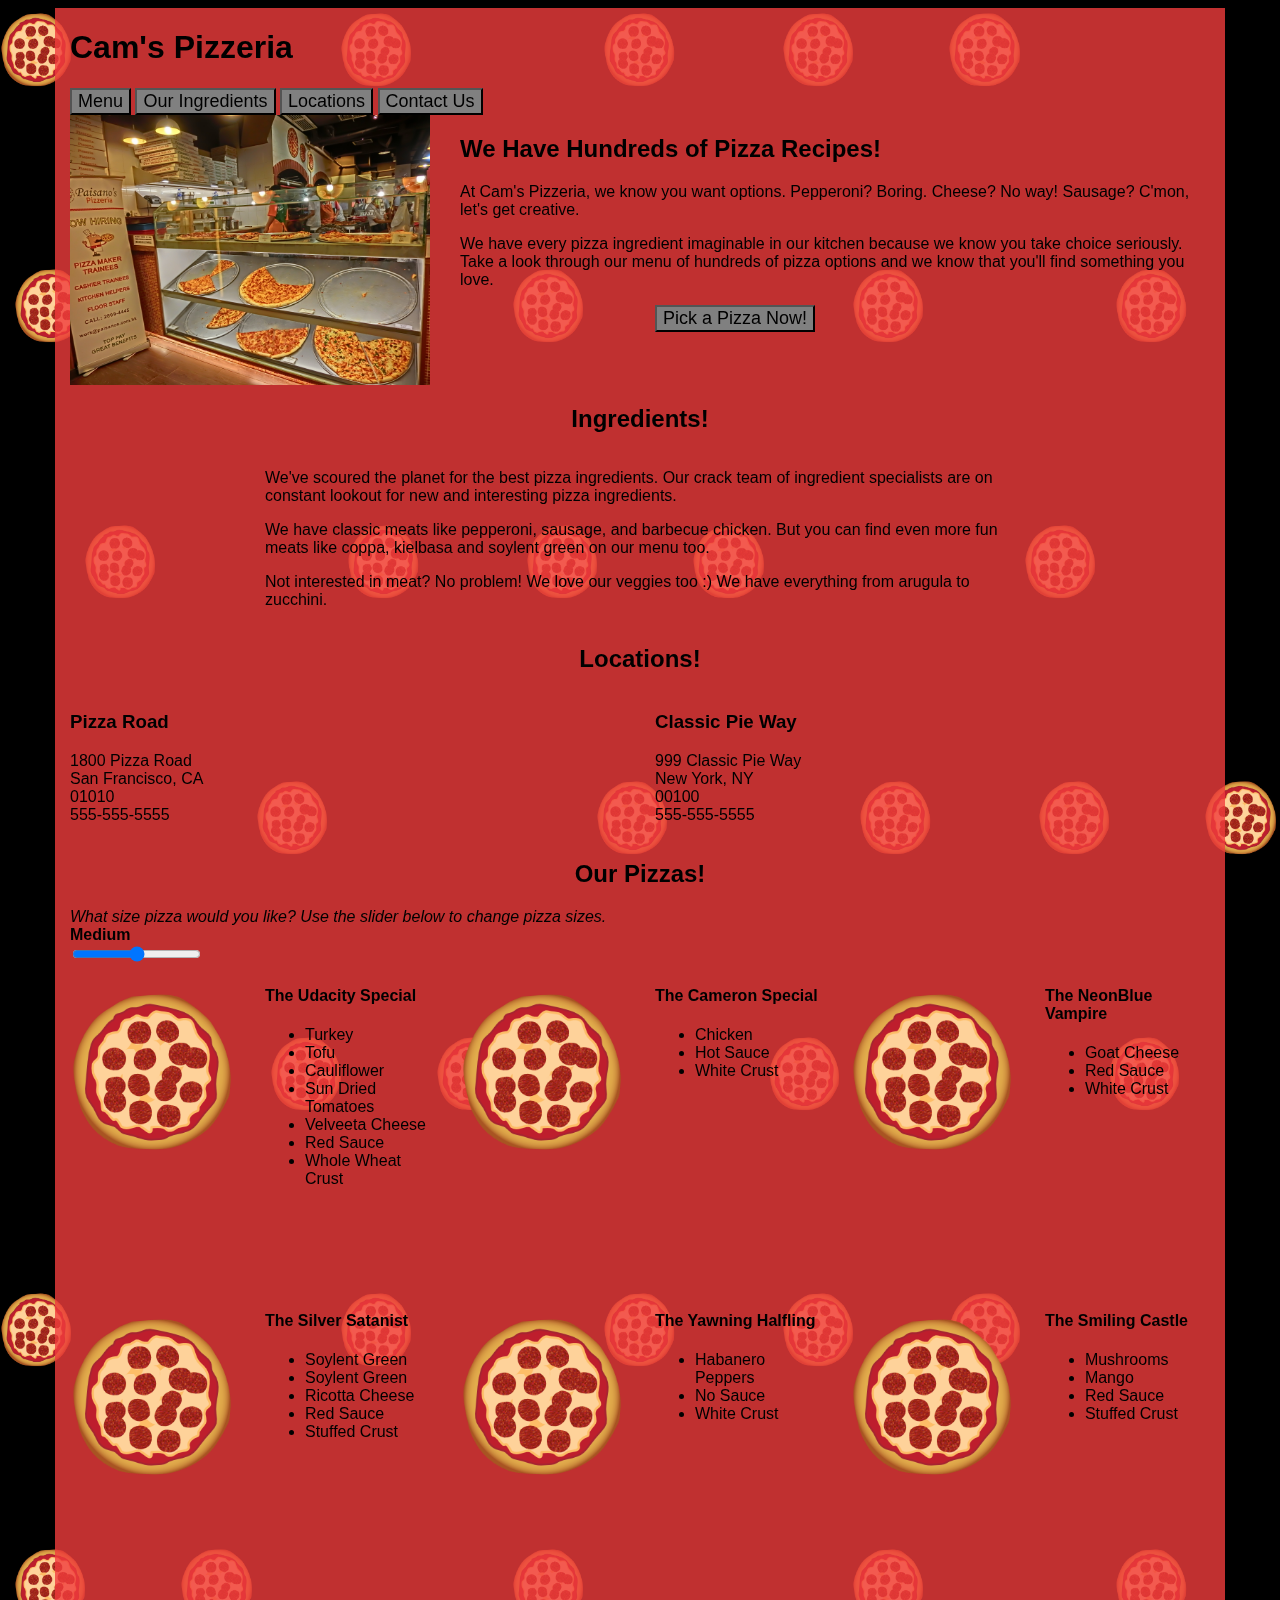
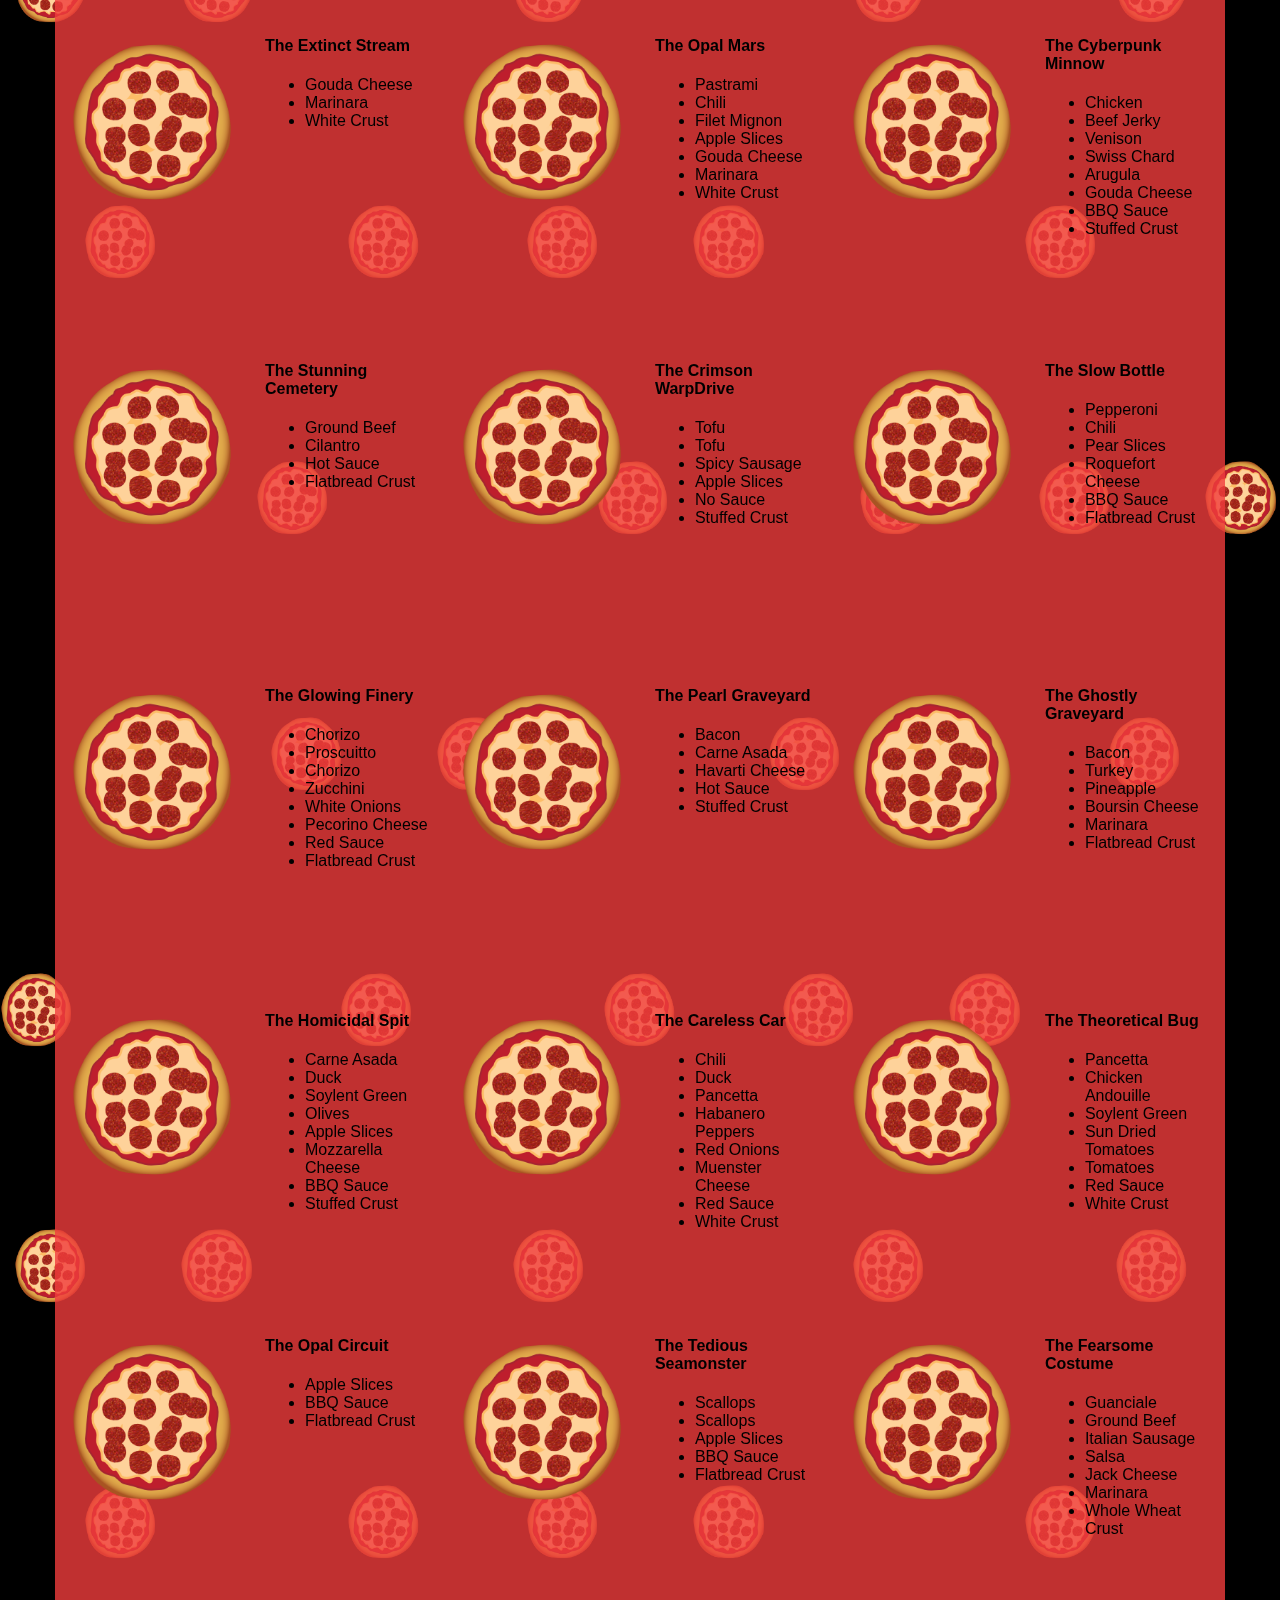
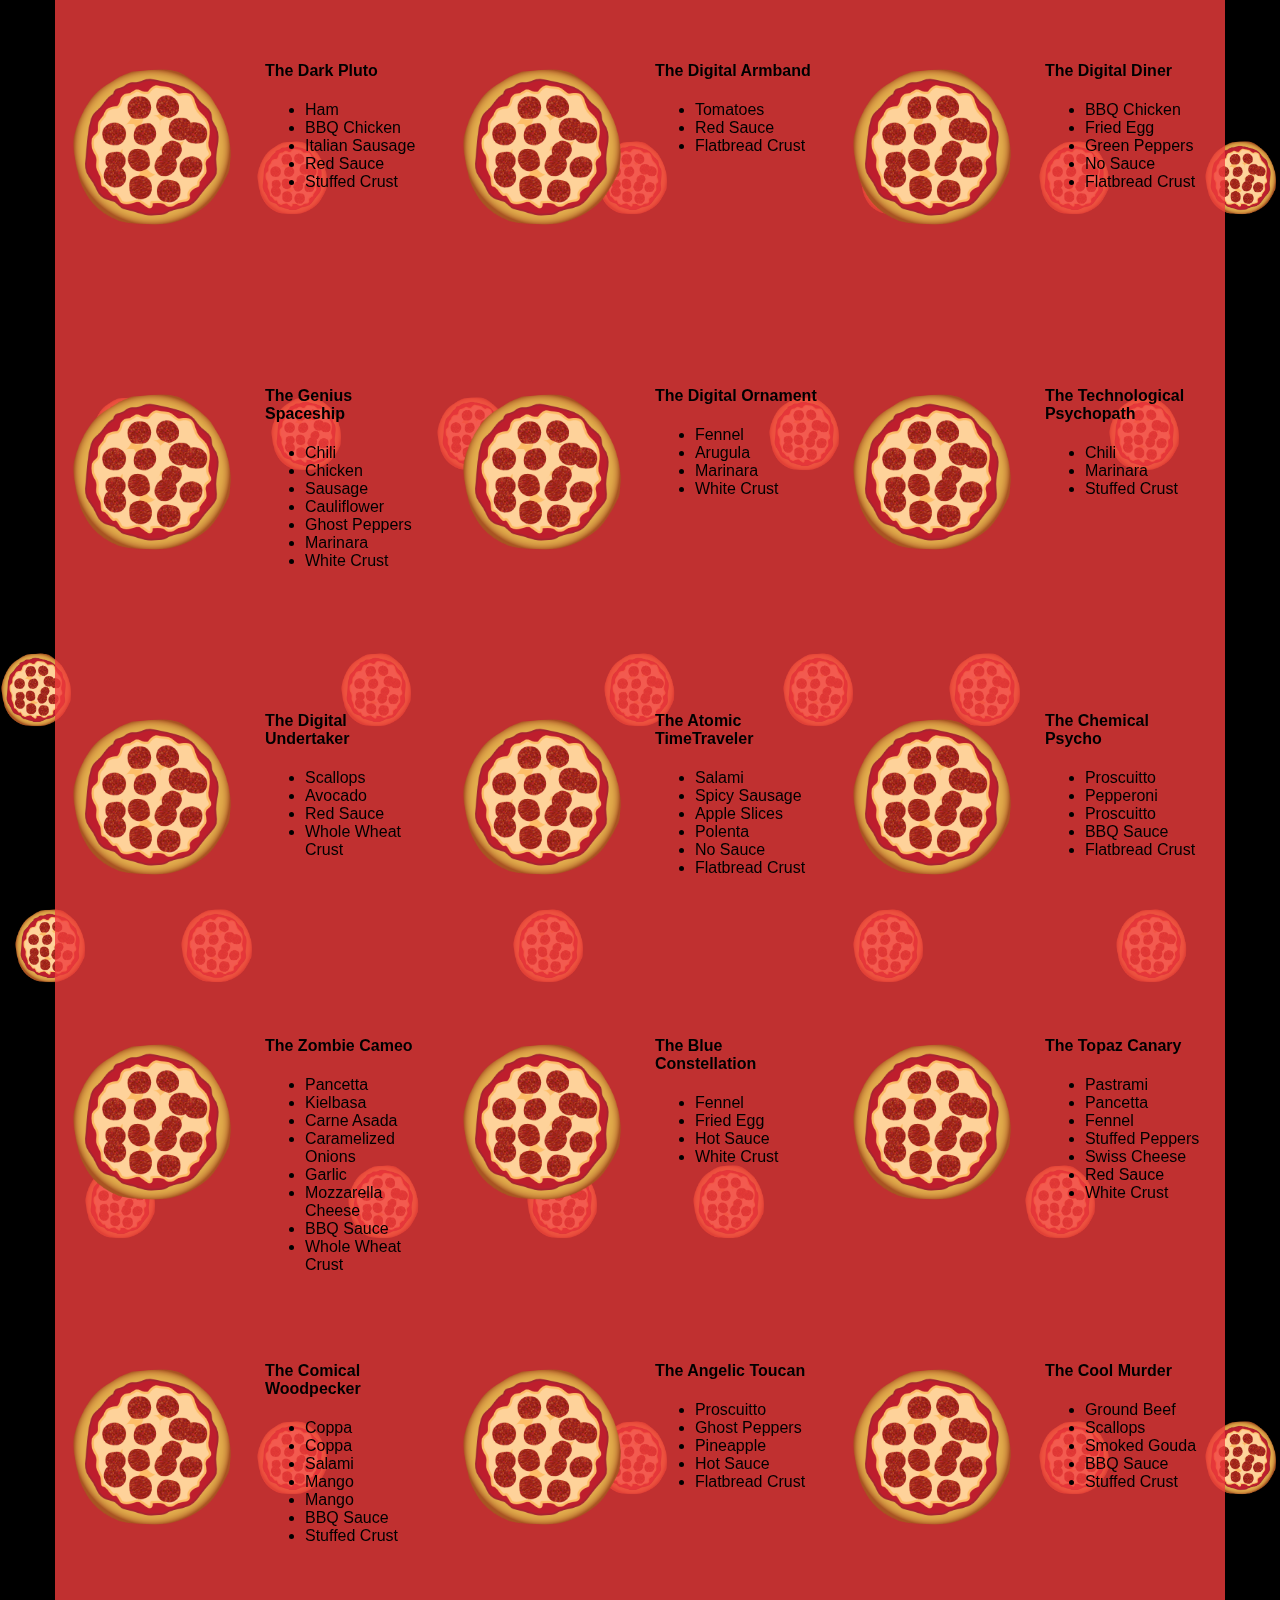
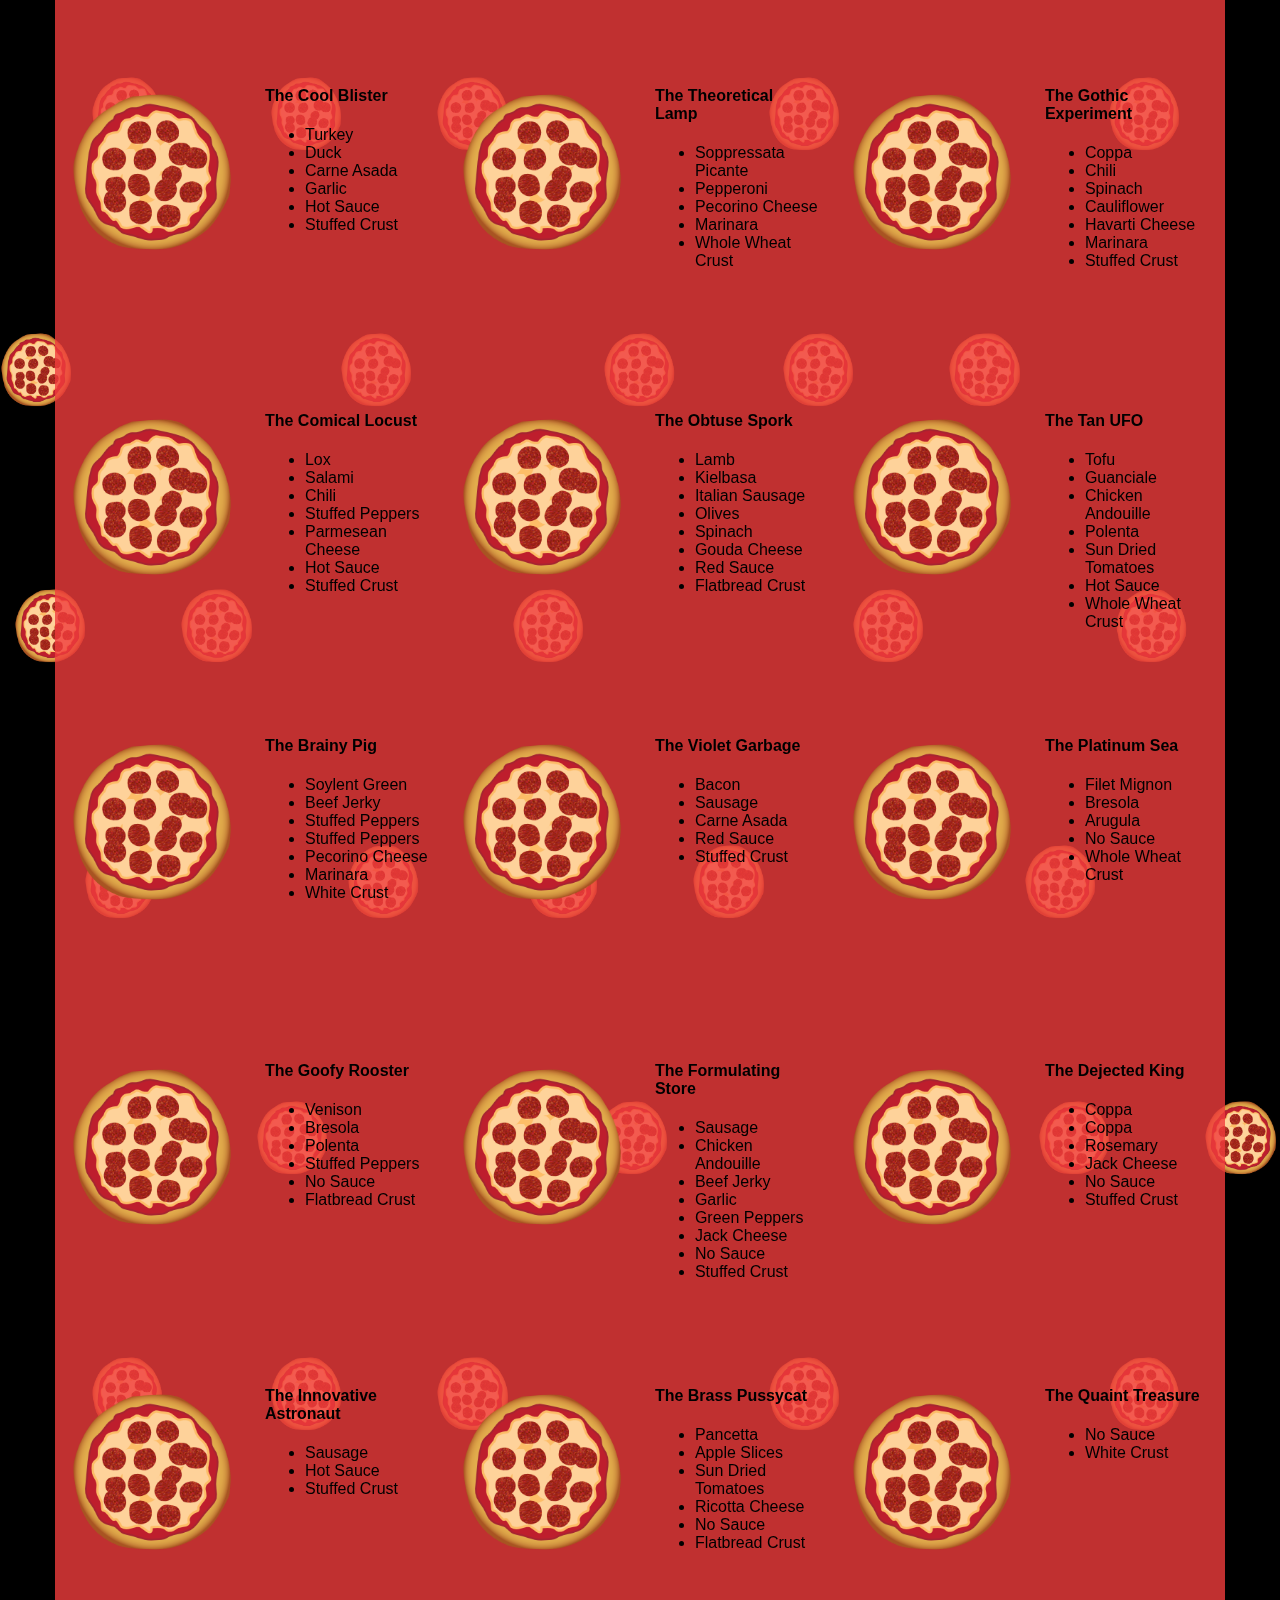
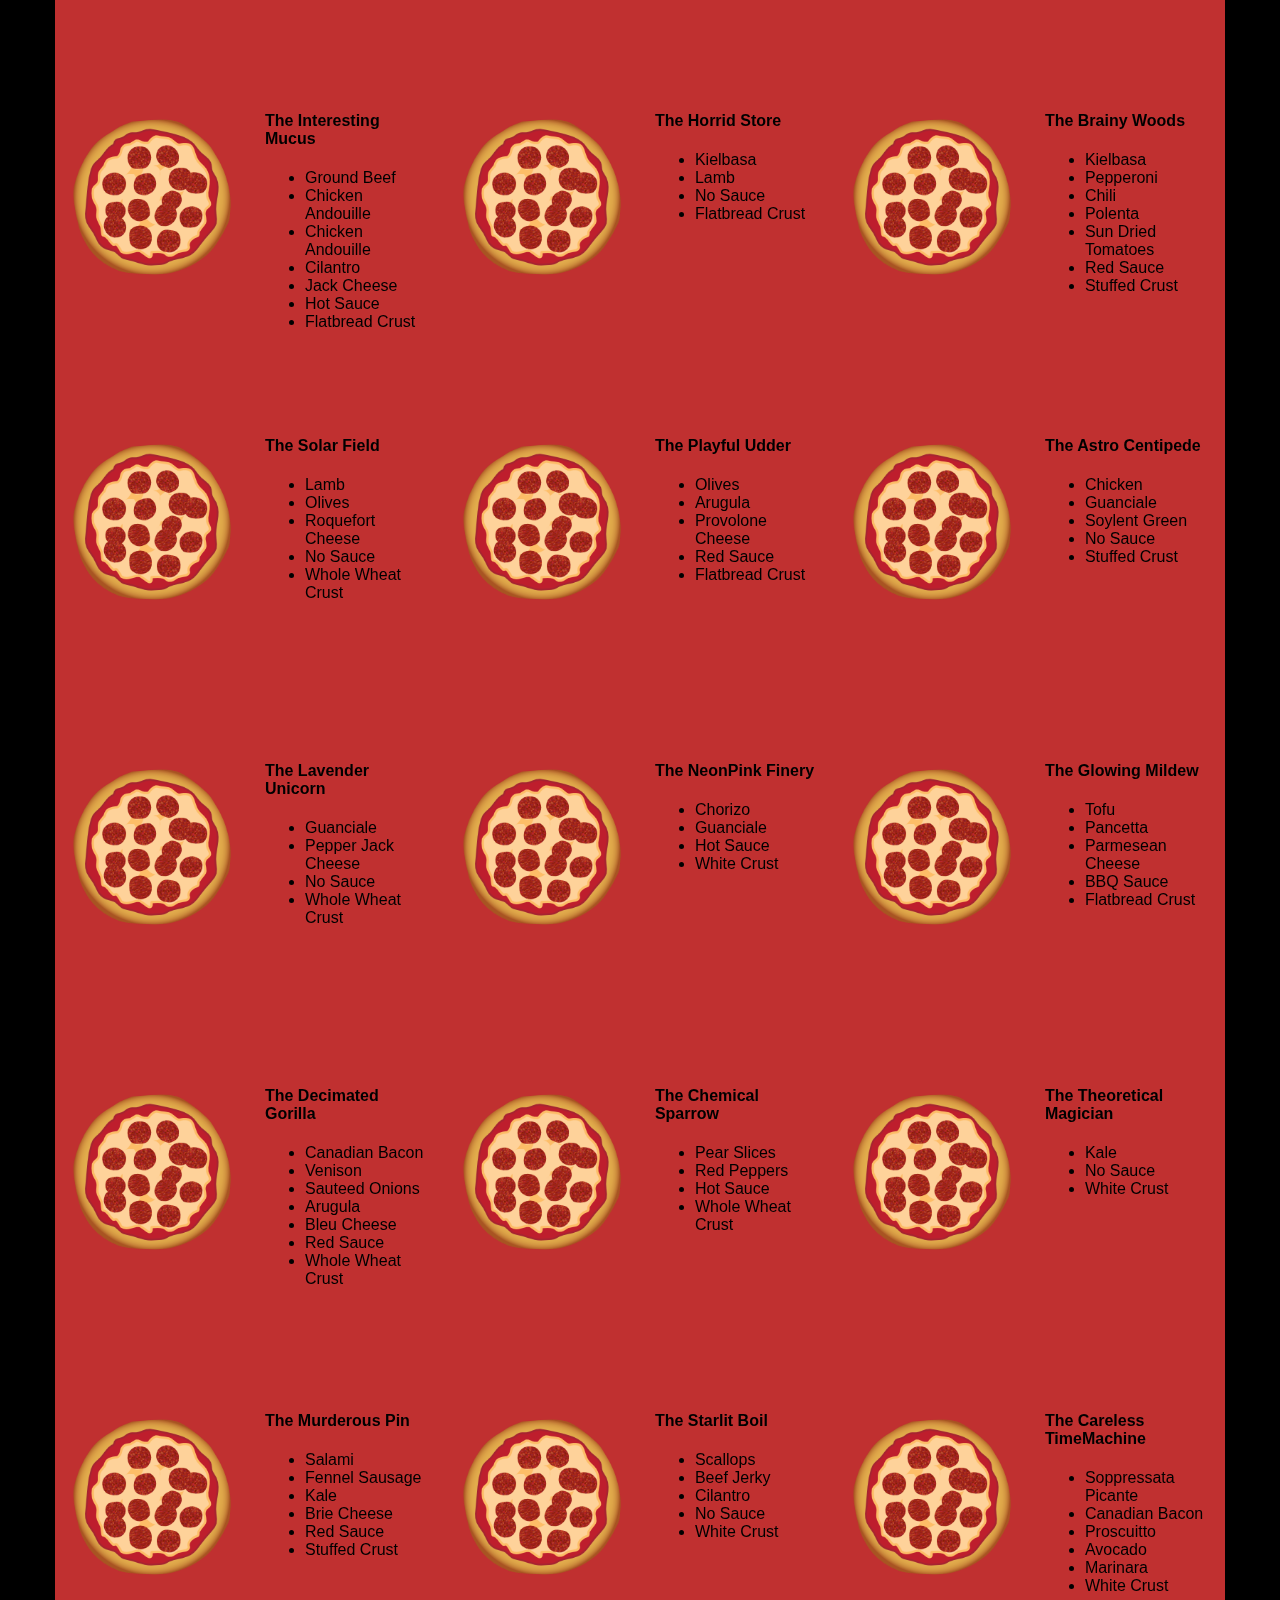
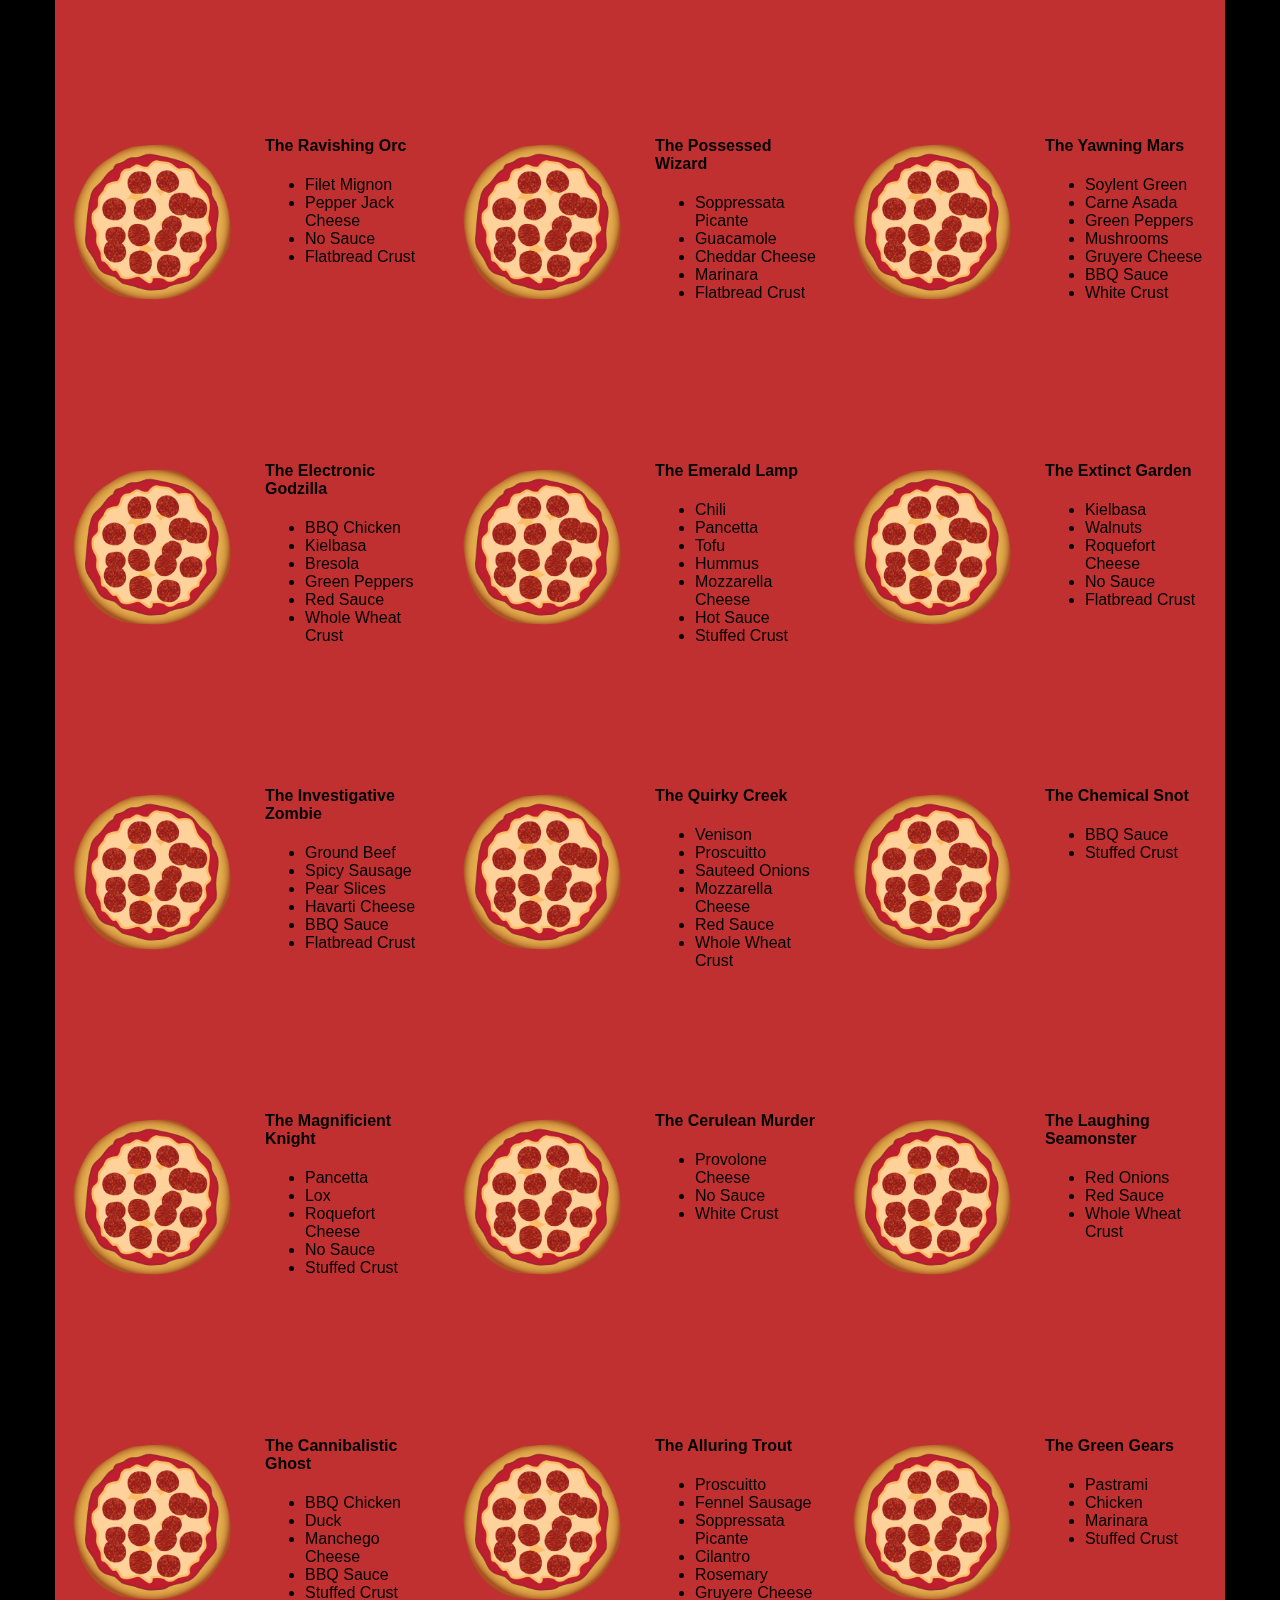
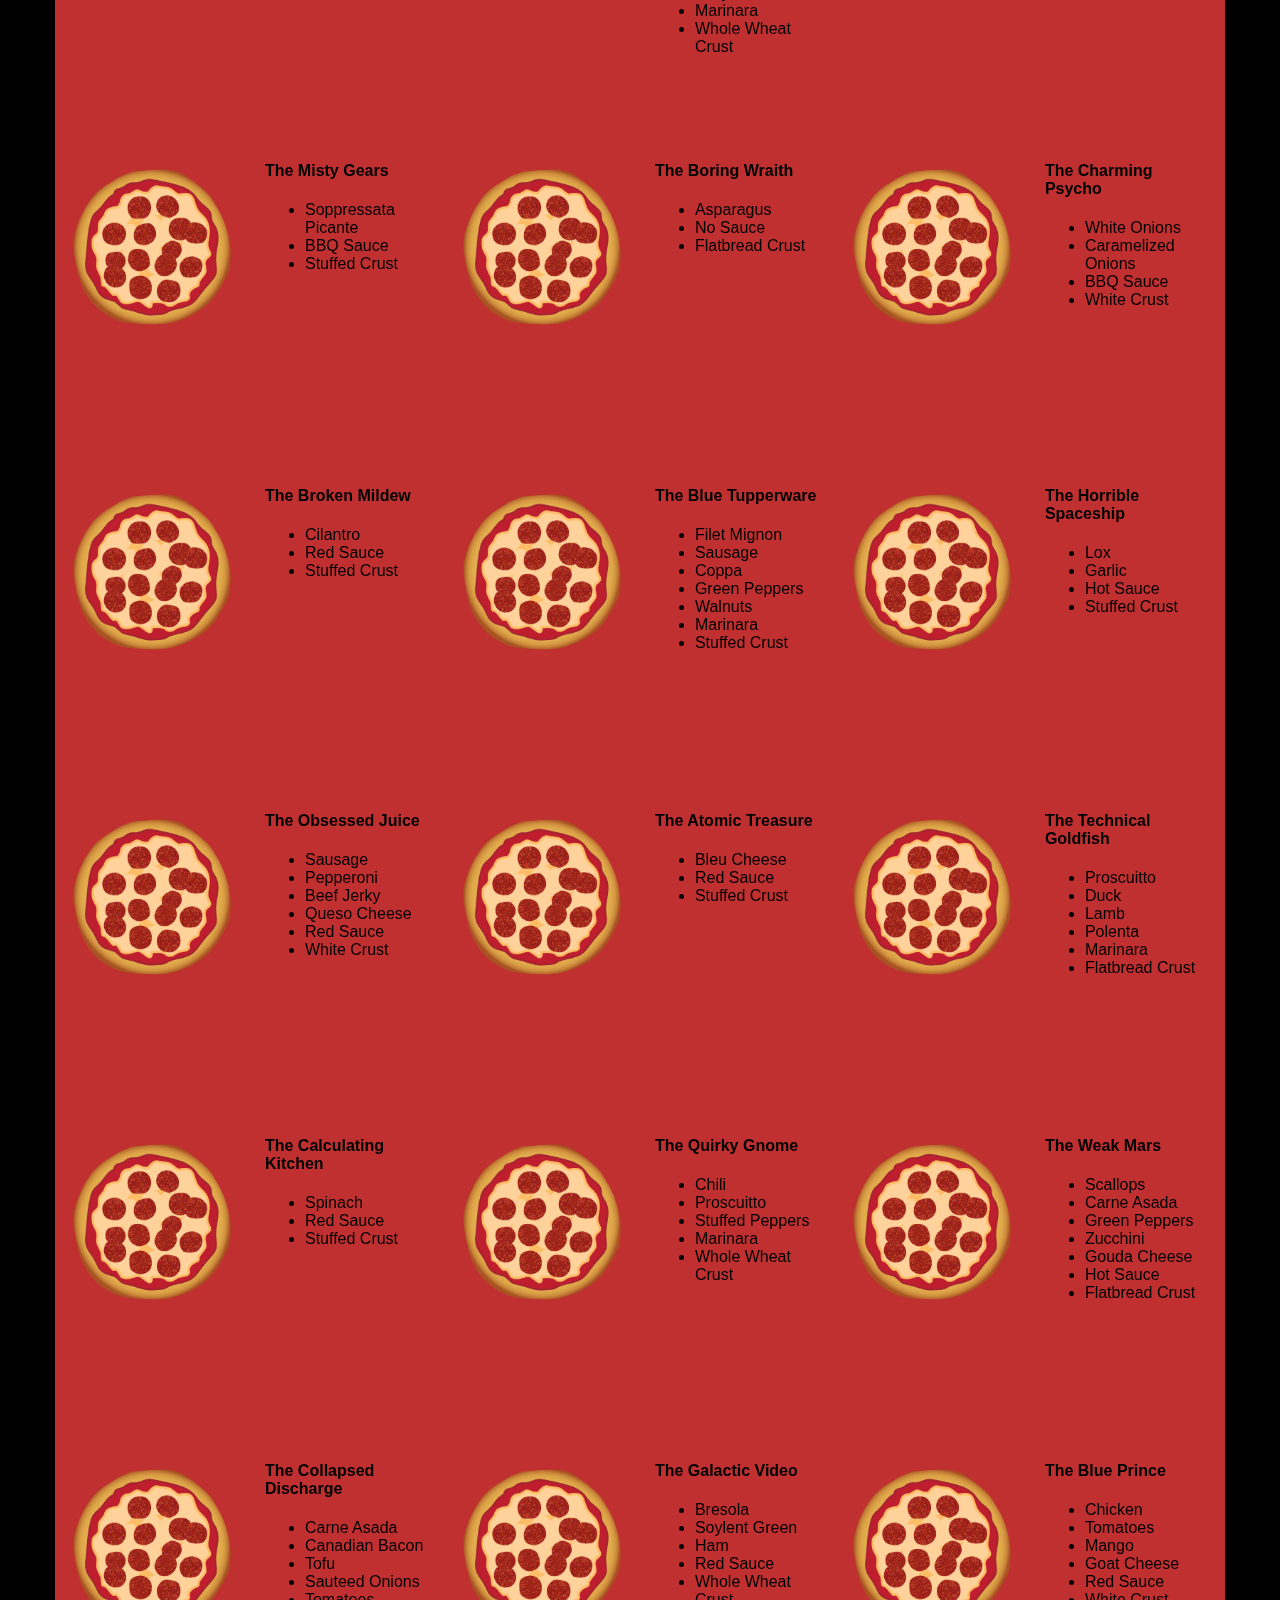
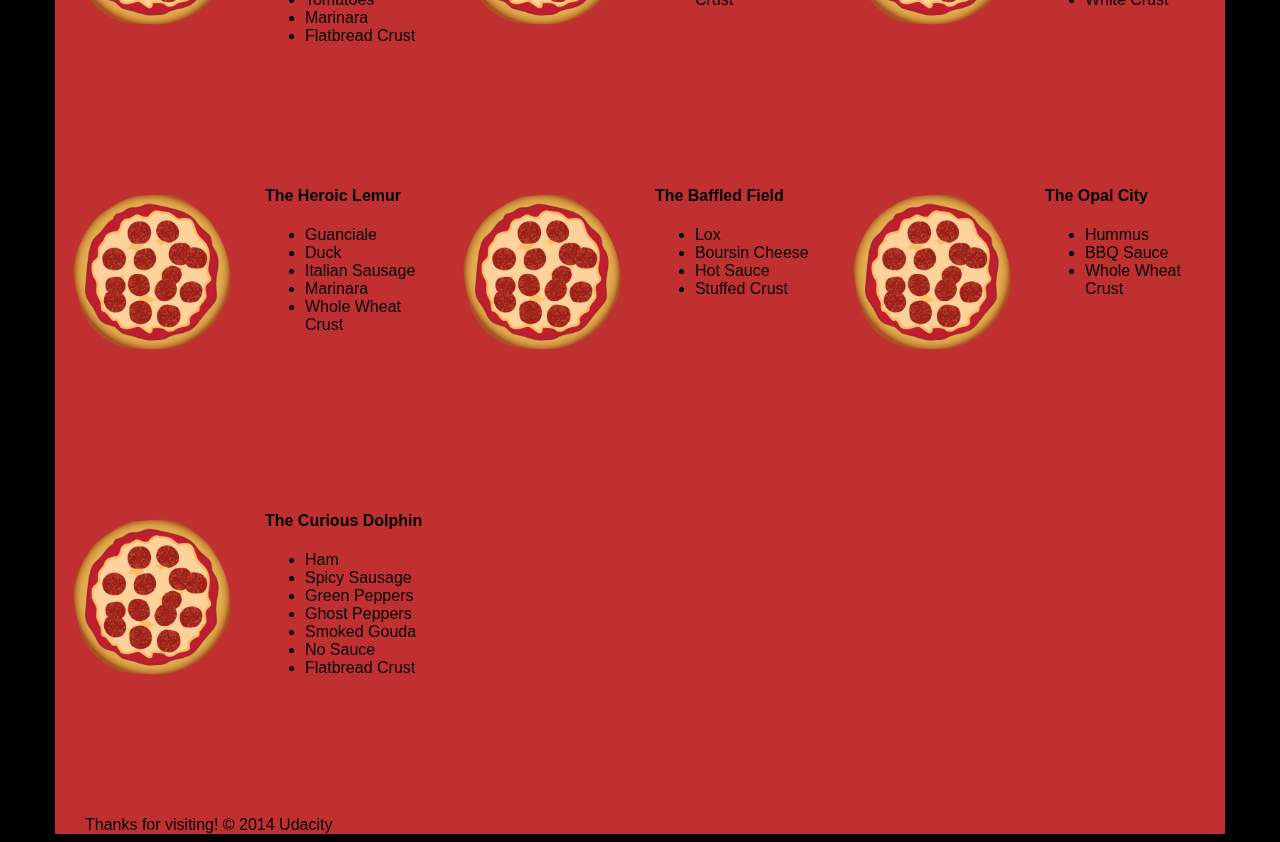
<file: views/pizza.html>
<!DOCTYPE HTML>
<html>
<head>  
  <link rel="stylesheet" href="css/style.css">
  <link rel="stylesheet" href="css/bootstrap-grid.css">
</head>

<body>
  <div class="container">
    <div id="header" class="row">
      <div class="col-md-6">
        <div class="row">
          <div class="col-md-12">
            <h1>Cam's Pizzeria</h1>
            <div class="row">
              <div id="menu" class="col-md-12">
                <form action="#randomPizzas">
                  <input type="submit" value="Menu">
                </form>
                <form action="#ingredients">
                  <input type="submit" value="Our Ingredients">
                </form>
                <form action="#locations">
                  <input type="submit" value="Locations">
                </form>
                <form action="#" onsubmit="alert('Thanks for clicking! This button doesn\'t do anything because this is a fake pizzeria :\)')">
                  <input type="submit" value="Contact Us">
                </form>
              </div>
            </div>
          </div>
        </div>
      </div>
      <div id="movingPizzas1" class="col-md-6">
      </div>
    </div>
    <div id="callToAction" class="row">
      <div class="col-md-4">
        <img src="images/pizzeria.jpg" class="img-responsive"> <!-- Image credit to: http://commons.wikimedia.org/wiki/File:HK_TST_night_%E5%98%89%E8%98%AD%E9%81%93_Granville_Road_restaurant_Paisano's_Pizzeria_pizza_Dec-2013.JPG -->
      </div>
      <div class="col-md-8">
        <div class="row">
          <div class="col-md-12">
            <h2>We Have Hundreds of Pizza Recipes!</h2>            
            <p>At Cam's Pizzeria, we know you want options. Pepperoni? Boring. Cheese? No way! Sausage? C'mon, let's get creative.</p>

            <p>We have every pizza ingredient imaginable in our kitchen because we know you take choice seriously. Take a look through our menu of hundreds of pizza options and we know that you'll find something you love.</p>
          </div>
        </div>
        <div class="row">
          <div class="col-md-6 col-md-push-3">
            <form action="#randomPizzas">
              <input type="submit" value="Pick a Pizza Now!">
            </form>
          </div>
        </div>
      </div>
    </div>
    <div id="ingredients" class="row">
      <div class="col-md-8 col-md-push-2">
        <div class="row">
          <div class="col-md-12 centered">
            <h2>Ingredients!</h2>
          </div>
        </div>
        <div class="row">
          <div class="col-md-12">
            <p>We've scoured the planet for the best pizza ingredients. Our crack team of ingredient specialists are on constant lookout for new and interesting pizza ingredients.</p>

            <p>We have classic meats like pepperoni, sausage, and barbecue chicken. But you can find even more fun meats like coppa, kielbasa and soylent green on our menu too.</p>

            <p>Not interested in meat? No problem! We love our veggies too :) We have everything from arugula to zucchini.</p>
          </div>
        </div>
      </div>
    </div>
    <div id="locations" class="row">
      <div class="col-md-12">
        <h2 style="text-align: center">Locations!</h2>
        <div class="row">
          <div class="col-md-6">
            <h3>Pizza Road</h3>
            <p>1800 Pizza Road<br>San Francisco, CA<br>01010<br>555-555-5555</p>
          </div>
          <div class="col-md-6">
            <h3>Classic Pie Way</h3>
            <p>999 Classic Pie Way<br>New York, NY<br>00100<br>555-555-5555</p>
          </div>
        </div>
      </div>
    </div>
    <div id="pizzaGenerator" class="row">
      <div class="col-md-12">
        <h2 style="text-align: center">Our Pizzas!</h2>
        <div class="row">
          <div class="col-md-12">
            <em>What size pizza would you like? Use the slider below to change pizza sizes.</em>
          </div>
          <div id="pizzaSize" class="col-md-6">Medium</div>
          <div class="col-md-12">
            <input id="sizeSlider" type="range" min="1" max="3" value="2" step="1" onchange="resizePizzas(this.value)"></input>
          </div>
        </div>
        <div id="randomPizzas" class="row">
          <div id="pizza0" class="randomPizzaContainer">
            <div class="col-md-6">
              <img src="images/pizza.png" class="img-responsive">
            </div>
            <div class="col-md-6">
              <h4>The Udacity Special</h4>
              <ul>
                <li>Turkey</li>
                <li>Tofu</li>
                <li>Cauliflower</li>
                <li>Sun Dried Tomatoes</li>
                <li>Velveeta Cheese</li>
                <li>Red Sauce</li>
                <li>Whole Wheat Crust</li>
              </ul>
            </div>
          </div>
          <div id="pizza1" class="randomPizzaContainer">
            <div class="col-md-6">
              <img src="images/pizza.png" class="img-responsive">
            </div>
            <div class="col-md-6">
              <h4>The Cameron Special</h4>
              <ul>
                <li>Chicken</li>
                <li>Hot Sauce</li>
                <li>White Crust</li>
              </ul>
            </div>
          </div>
        </div>
      </div>
    </div>
    <div id="footer" class="col-md-12">Thanks for visiting! &copy; 2014 Udacity</div>
  </div>
  <script type="text/javascript" src="js/main.js"></script>
</body>

</html>
</file>
<file: views/css/style.css>
/** {
  outline: 1px solid red !important;
}*/
* {
  -webkit-box-sizing: border-box;
  -moz-box-sizing: border-box;
  -box-sizing: border-box;
}

body {
  font-family: "Trebuchet MS", Helvetica, sans-serif;
  background: black;
}

input {
  background: grey;
  font-size: 18px;
}

form {
  display: inline-block;
}

.centered {
  text-align: center;
}

#pizzaSize {
  font-weight: 800;
}

.mover {
  position: fixed;
  width: 256px;
  z-index: -1;
  backface-visibility: hidden;
}

.randomPizzaContainer {
  float: left;
  display: flex;
  width: 33.33%;
  height: 325px;
}

.randomPizzaContainer:after {
  content: "";
  display: table;
  clear:both;
}

 .container {
  background-color: rgba(240, 60, 60, 0.8);
}
</file>
